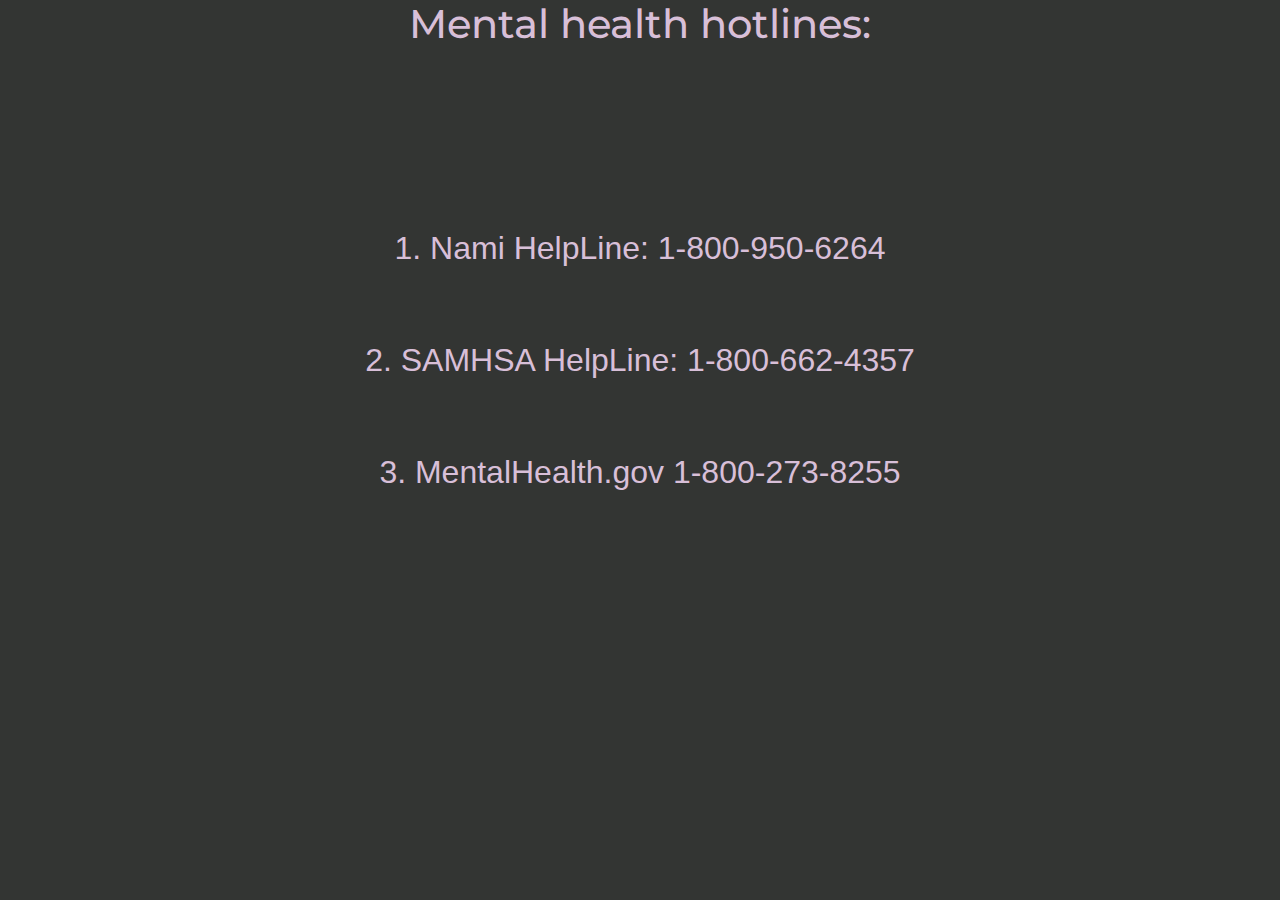
<file: src/contact.html>
<!DOCTYPE html>
<html lang="en">
<head>
    <meta charset="UTF-8">
    <meta http-equiv="X-UA-Compatible" content="IE=edge">
    <meta name="viewport" content="width=device-width, initial-scale=1.0">
     <link rel="stylesheet" href="https://maxcdn.bootstrapcdn.com/bootstrap/4.0.0/css/bootstrap.min.css"
    integrity="sha384-Gn5384xqQ1aoWXA+058RXPxPg6fy4IWvTNh0E263XmFcJlSAwiGgFAW/dAiS6JXm" crossorigin="anonymous" />
  <script src="https://code.jquery.com/jquery-3.2.1.slim.min.js"
    integrity="sha384-KJ3o2DKtIkvYIK3UENzmM7KCkRr/rE9/Qpg6aAZGJwFDMVNA/GpGFF93hXpG5KkN"
    crossorigin="anonymous"></script>
  <script src="https://cdnjs.cloudflare.com/ajax/libs/popper.js/1.12.9/umd/popper.min.js"
    integrity="sha384-ApNbgh9B+Y1QKtv3Rn7W3mgPxhU9K/ScQsAP7hUibX39j7fakFPskvXusvfa0b4Q"
    crossorigin="anonymous"></script>
  <script src="https://maxcdn.bootstrapcdn.com/bootstrap/4.0.0/js/bootstrap.min.js"
    integrity="sha384-JZR6Spejh4U02d8jOt6vLEHfe/JQGiRRSQQxSfFWpi1MquVdAyjUar5+76PVCmYl"
    crossorigin="anonymous"></script>
  <link href="https://fonts.googleapis.com/css?family=Playfair+Display:700,900" rel="stylesheet" />
  <link rel="preconnect" href="https://fonts.gstatic.com">
<link href="https://fonts.googleapis.com/css2?family=Poppins&display=swap" rel="stylesheet"> 
  <link rel="stylesheet" href="contact.css">
    <title>Healthline | Contact</title>
</head>
<body style="color: #333533;">
  <div class="main">
    <center><h1 style="color: thistle;font-family: 'Montserrat',sans-serif;">Mental health hotlines:</h1></center>
    <br>
    <br>
    <br>
    <br>
    <br>
    <br>
    <br>
    <center>
      <p style="color: thistle; font-size: 2em;">1. Nami HelpLine: 1-800-950-6264 </p>
      <br>
      <br>
      <p style="color: thistle; font-size: 2em;">2. SAMHSA HelpLine:  1-800-662-4357</p>
      <br>
      <br>
      <p style="color: thistle; font-size: 2em;">3. MentalHealth.gov 1-800-273-8255</p>
    </center>
  </div>
</body>
</html>
</file>
<file: src/contact.css>
@import url('https://fonts.googleapis.com/css2?family=Montserrat:wght@900&display=swap');
:root {
  --main-color: #333533;
  --secondary-color: #d8bfd8;
}
body{
    background: var(--main-color);
    color: #d8bfd8;

}
.h1{
    font-family: 'Montserrat',sans-serif;
    padding-top: 10em;
    font-size: 10em;
}
</file>
